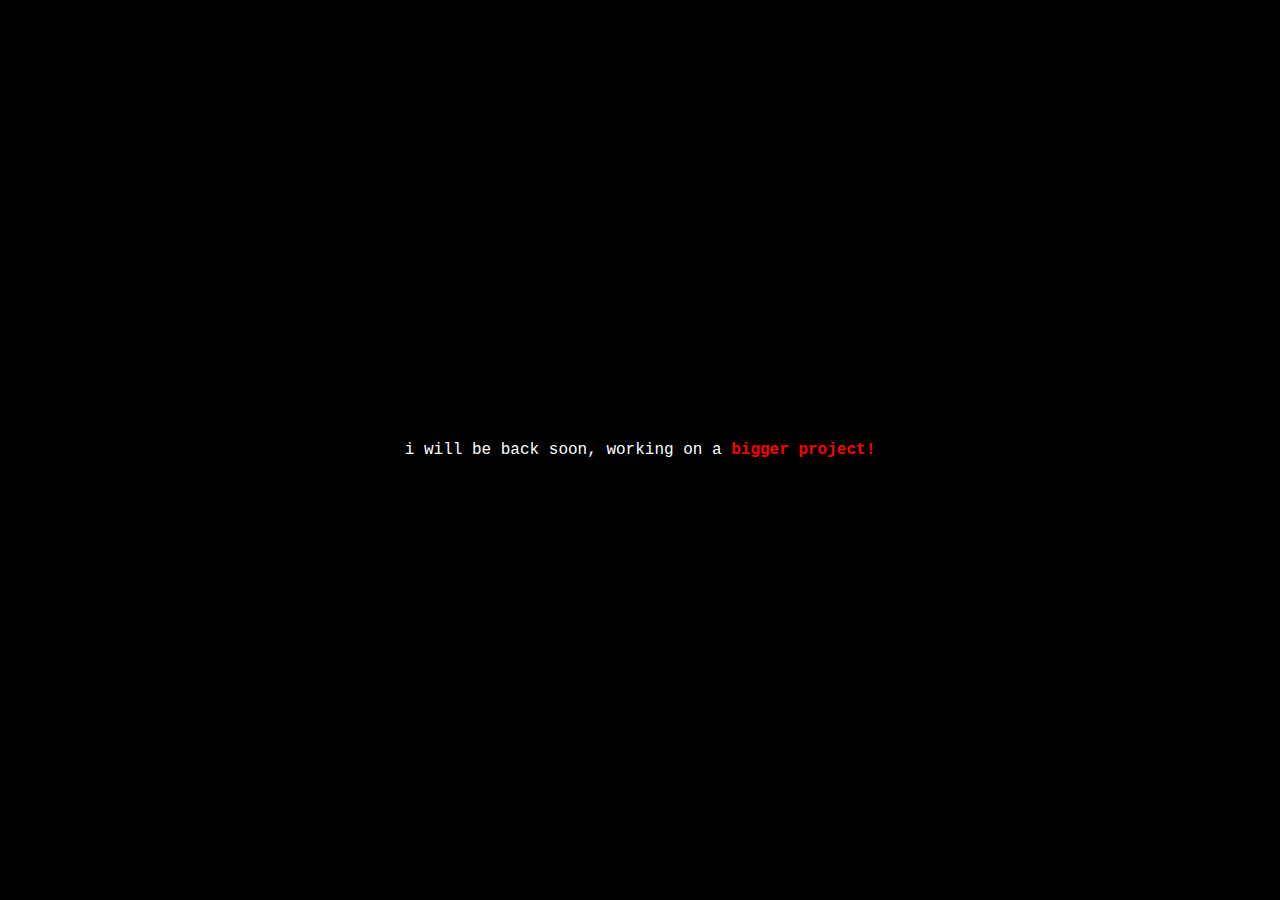
<file: index.html>
<!DOCTYPE html>
<html lang="en">
<head>
    <meta charset="UTF-8">
    <meta name="viewport" content="width=device-width, initial-scale=1.0">
    <link rel="icon" href="audio/logo.png"/>
    <title>Trust me.</title>
    <link rel="stylesheet" href="css/style.css">
</head>
<body> 
    <p>i will be back soon, working on a <b><a href="https://discord.gg/8P8BDHzbNZ" target="_blank" style="color:#f00; text-decoration:none;">bigger project!</a></b></p>

    <audio autoplay loop onloadedmetadata="this.volume=0.3">
        <source src="audio/trust.mp3" type="audio/mp3">
    </audio>
</body>
</html>
</file>
<file: css/style.css>
body {
    background-color: black;
    display: flex;
    justify-content: center;
    align-items: center;
    height: 100vh;
    margin: 0;
}
p {
    font-family: 'Courier New', Courier, monospace;
    color: white;
}
</file>
